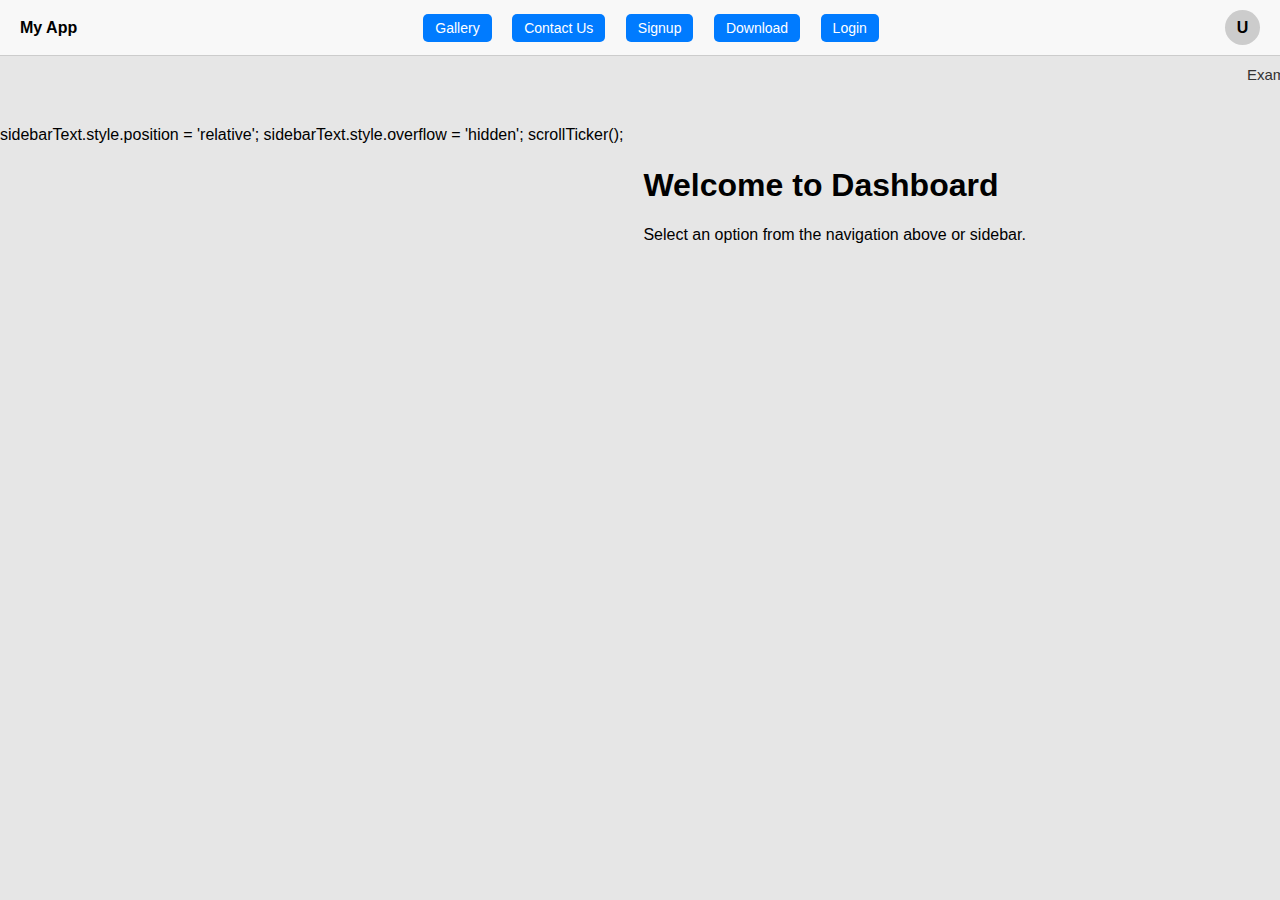
<file: index.html>
<!DOCTYPE html>
<html lang="en">
<head>
  <meta charset="UTF-8">
  <meta name="viewport" content="width=device-width, initial-scale=1.0">
  <title>Dashboard</title>
  <link rel="stylesheet" href="style.css">
  <script src="https://alcdn.msauth.net/browser/latest/js/msal-browser.min.js"></script>
  <script src="config.js"></script>
  <script src="app.js" defer></script>
</head>
<body>
  <div class="navbar">
    <div class="logo">My App</div>
    <div class="nav-links">
      <a href="gallery.html">Gallery</a>
      <a href="contact.html">Contact Us</a>
      <a href="signup.html">Signup</a>
      <a href="download.html">Download</a>
      <a href="#" onclick="login()">Login</a>
    </div>
    <div id="profileCircle" class="profile">U</div>
  </div>
  <div id="mainTicker" class="sidebar-text-ticker"></div>
  <script src="textConfig.js"></script>
  <script>
    // News ticker effect for main page
    const mainTicker = document.getElementById('mainTicker');
    const mainTickerText = window.textConfig?.sidebarText || "Example text";
    mainTicker.innerText = mainTickerText;
    let mainTickerPos = mainTicker.offsetWidth;
    function scrollMainTicker() {
      mainTickerPos--;
      if (mainTickerPos < -mainTicker.scrollWidth) mainTickerPos = mainTicker.offsetWidth;
      mainTicker.style.transform = `translateX(${mainTickerPos}px)`;
      requestAnimationFrame(scrollMainTicker);
    }
    mainTicker.style.whiteSpace = 'nowrap';
    mainTicker.style.display = 'block';
    mainTicker.style.position = 'relative';
    mainTicker.style.overflow = 'hidden';
    scrollMainTicker();
  </script>
<div class="container">
  <!-- Sidebar removed -->
    sidebarText.style.position = 'relative';
    sidebarText.style.overflow = 'hidden';
    scrollTicker();
  </script>

  <div class="main-content">
    <h1>Welcome to Dashboard</h1>
    <p>Select an option from the navigation above or sidebar.</p>
  </div>
</div>
</body>
</html>
</file>
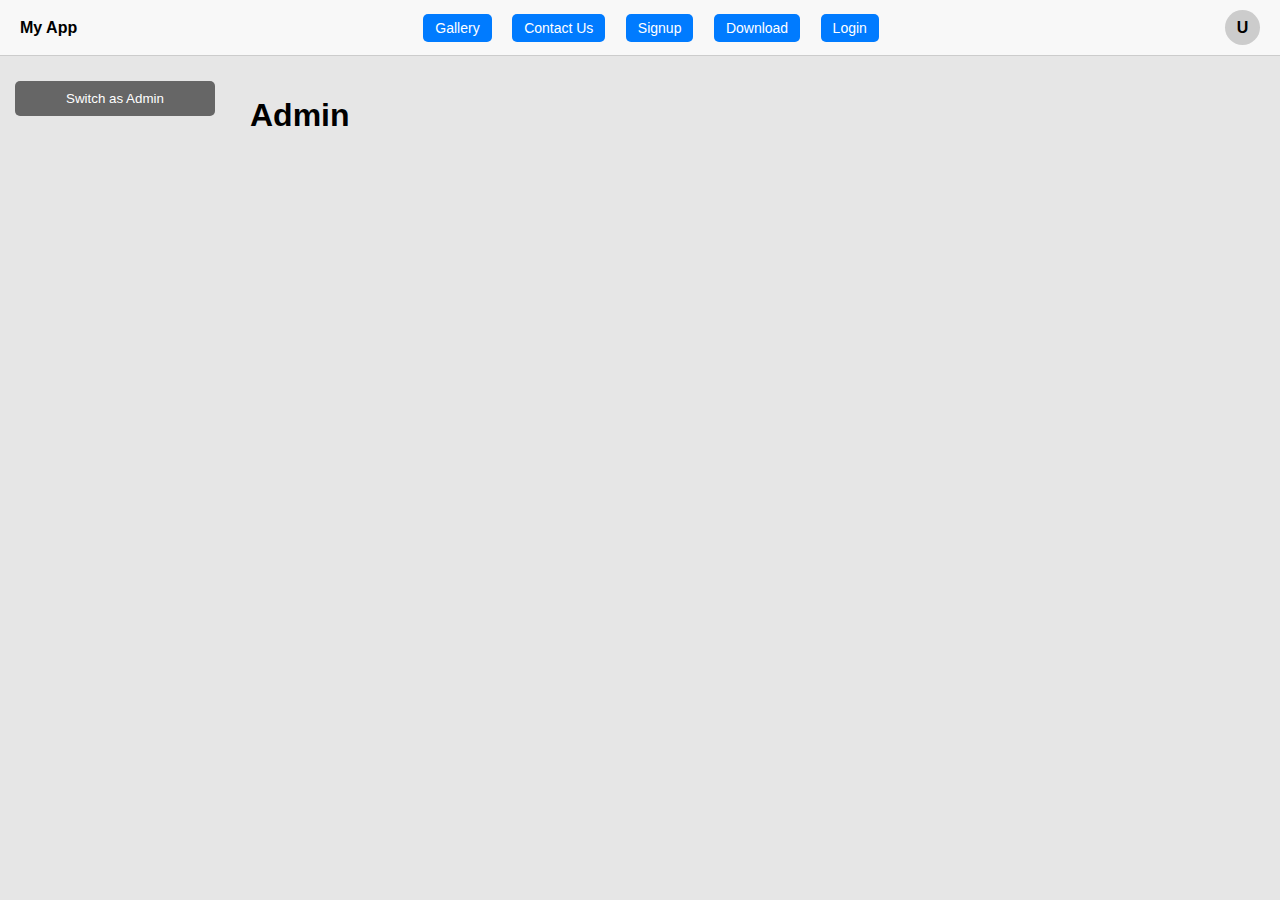
<file: admin.html>
<!DOCTYPE html><html><head><meta charset='UTF-8'><title>Admin</title><link rel='stylesheet' href='style.css'></head><body><div class="navbar">
  <div class="logo">My App</div>
  <div class="nav-links">
    <a href="gallery.html">Gallery</a>
    <a href="contact.html">Contact Us</a>
    <a href="signup.html">Signup</a>
    <a href="download.html">Download</a>
    <a href="#" onclick="login()">Login</a>
  </div>
  <div id="profileCircle" class="profile">U</div>
</div>
<div class="container">
  <div class="sidebar">
    <button onclick="location.href='admin.html'">Switch as Admin</button>
  </div>
<div class='main-content'><h1>Admin</h1></div></div></body></html>
</file>
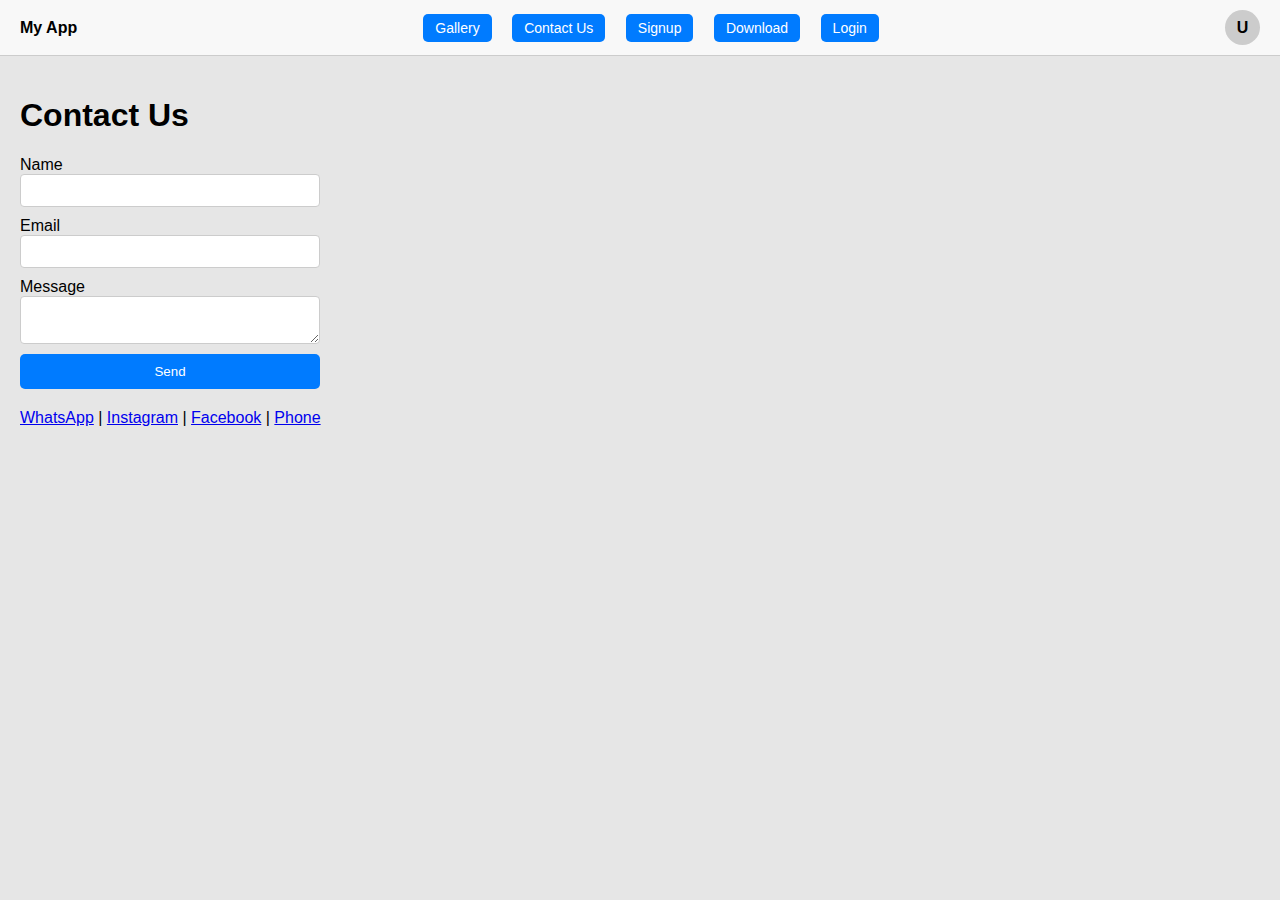
<file: contact.html>
<!DOCTYPE html>
<html lang="en">
<head>
  <meta charset="UTF-8">
  <meta name="viewport" content="width=device-width, initial-scale=1.0">
  <title>Contact Us</title>
  <link rel="stylesheet" href="style.css">
  <script src="config.js"></script>
  <script src="msal-browser.min.js"></script>
  <script src="app.js"></script>
  <script src="socialConfig.js" defer></script>
</head>
<body>
  <div class="navbar">
  <div class="logo">My App</div>
  <div class="nav-links">
  <a href="gallery.html">Gallery</a>
  <a href="contact.html">Contact Us</a>
  <a href="signup.html">Signup</a>
  <a href="download.html">Download</a>
  <a href="#" id="loginLogoutBtn" onclick="handleLoginLogout()">Login</a>
  </div>
  <div id="profileCircle" class="profile">U</div>
    <script>
      function updateLoginLogoutBtn() {
        const btn = document.getElementById('loginLogoutBtn');
        if (localStorage.getItem('azureToken')) {
          btn.innerText = 'Logout';
        } else {
          btn.innerText = 'Login';
        }
      }
      function handleLoginLogout() {
        if (localStorage.getItem('azureToken')) {
          if (window.msalInstance) {
            msalInstance.logoutPopup();
          }
          localStorage.removeItem('azureToken');
          document.getElementById('profileCircle').innerText = 'U';
          updateLoginLogoutBtn();
        } else {
          login();
        }
      }
      updateLoginLogoutBtn();
    </script>
</div>
<div class="container">
  <!-- Sidebar removed -->

  <div class="main-content">
    <h1>Contact Us</h1>
    <form id="contactForm" class="form">
      <label>Name</label>
      <input type="text" required>

      <label>Email</label>
      <input type="email" required>

      <label>Message</label>
      <textarea required></textarea>

      <button type="submit">Send</button>
    </form>
    <div class="social-links">
      <a href="" id="whatsappLink">WhatsApp</a> |
      <a href="" id="instagramLink">Instagram</a> |
      <a href="" id="facebookLink">Facebook</a> |
      <a href="" id="phoneLink">Phone</a>
    </div>
  </div>
</div>
<script>
document.getElementById("contactForm").addEventListener("submit", function(e) {
  e.preventDefault();
  const formData = {
    name: this.name.value,
    email: this.email.value,
    message: this.message.value
  };
  fetch("http://saireddy.ddns.net:3001/api/contact", {
    method: "POST",
    headers: { "Content-Type": "application/json" },
    body: JSON.stringify(formData)
  })
  .then(res => res.json())
  .then(data => {
    if (data.success) {
      alert("✅ Message sent successfully! We will contact you shortly.");
      this.reset();
    } else {
      alert("❌ Error: " + (data.error || "Unknown error"));
    }
  })
  .catch(err => {
    alert("❌ Failed to connect to backend: " + err.message);
  });
});
window.onload = function() {
  document.getElementById("whatsappLink").href = socialConfig.whatsapp;
  document.getElementById("instagramLink").href = socialConfig.instagram;
  document.getElementById("facebookLink").href = socialConfig.facebook;
  document.getElementById("phoneLink").href = "tel:" + socialConfig.phone;
};
</script>
</body>
</html>
</file>
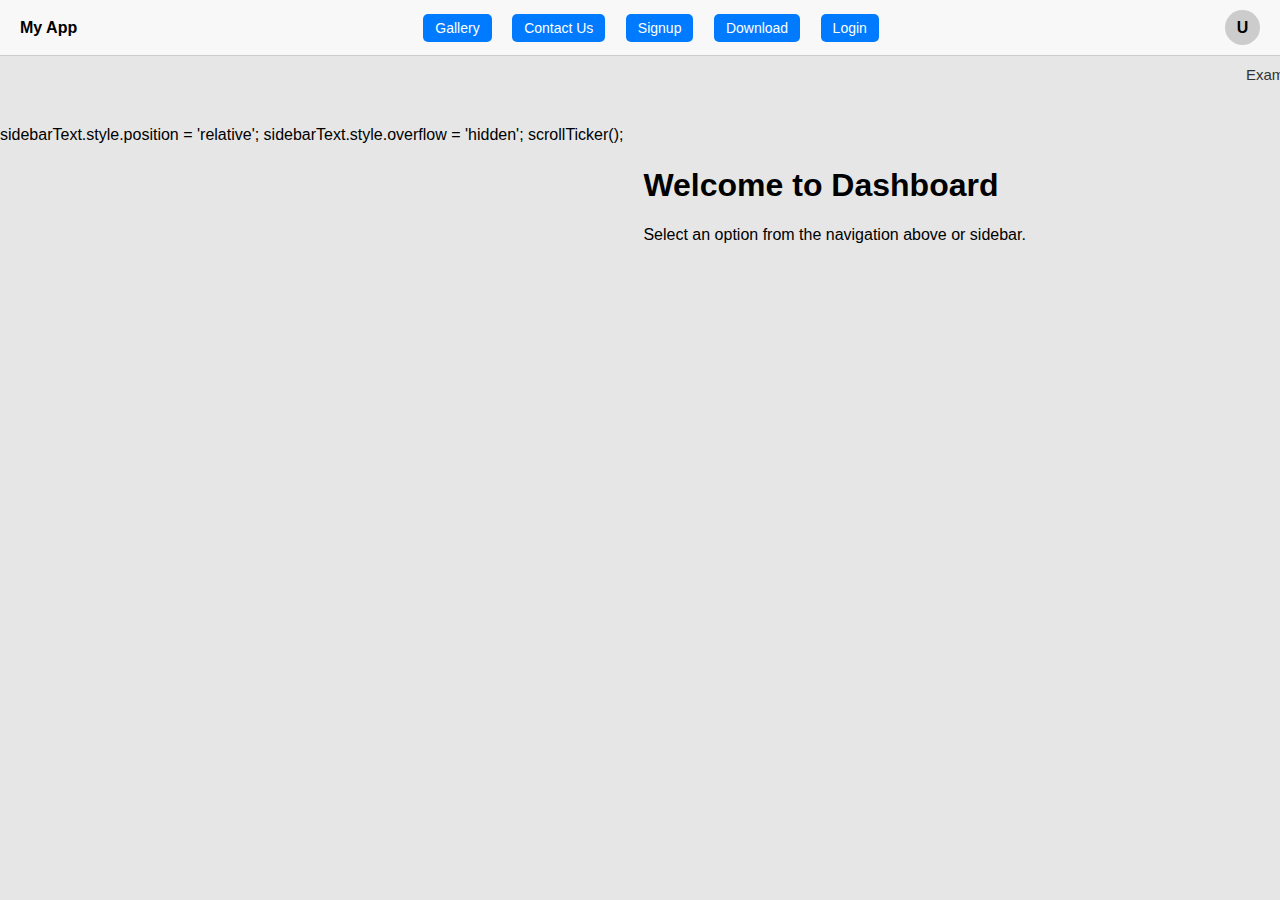
<file: download.html>
<!DOCTYPE html>
<html>
<head>
  <meta charset='UTF-8'>
  <title>Download</title>
  <link rel='stylesheet' href='style.css'>
  <script src="config.js"></script>
  <script src="app.js"></script>
</head>
<body>
<script>
  // Restrict access to logged-in users only
  if (!window.msalInstance || !msalInstance.getAllAccounts().length) {
    alert("Please log in to access this page.");
    window.location.href = "index.html";
  }
</script>
<div class="navbar">
  <div class="logo">My App</div>
  <div class="nav-links">
    <a href="gallery.html">Gallery</a>
    <a href="contact.html">Contact Us</a>
    <a href="signup.html">Signup</a>
    <a href="download.html">Download</a>
    <a href="#" onclick="login()">Login</a>
  </div>
  <div id="profileCircle" class="profile">U</div>
</div>
<div class="container">
  <!-- Sidebar removed -->
<div class='main-content'><h1>Download</h1></div></div></body></html>
</file>
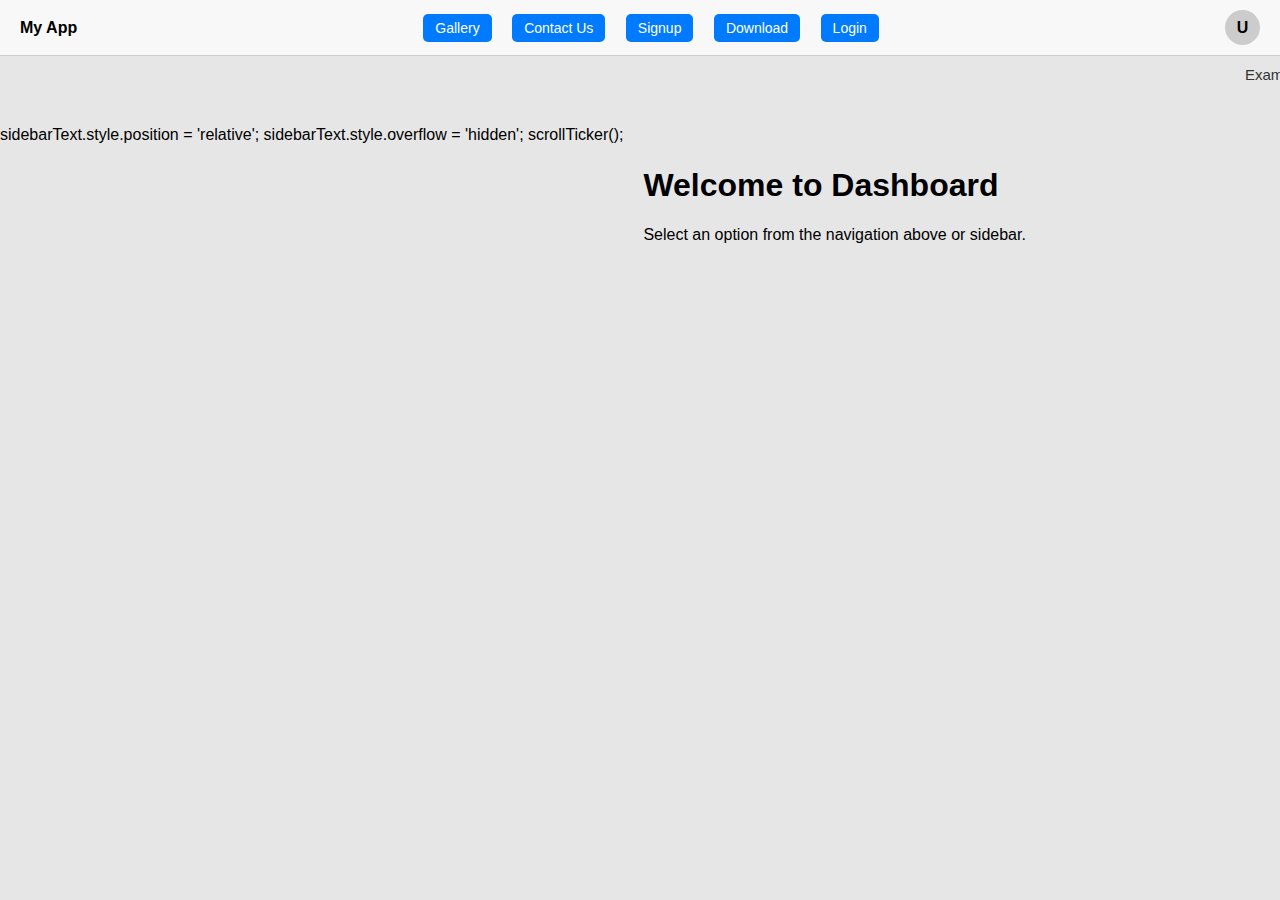
<file: gallery.html>
<!DOCTYPE html>
<html>
<head>
  <meta charset='UTF-8'>
  <title>Gallery</title>
  <link rel='stylesheet' href='style.css'>
  <script src="config.js"></script>
  <script src="app.js"></script>
</head>
<body>
<script>
  // Simple developer authentication
  var username = prompt('Enter username:');
  var password = prompt('Enter password:');
  if (!(username === 'Admin' && password === 'Admin123')) {
    alert('Invalid credentials. Redirecting to home.');
    window.location.href = 'index.html';
  }
</script>
<div class="navbar">
  <div class="logo">My App</div>
  <div class="nav-links">
    <a href="gallery.html">Gallery</a>
    <a href="contact.html">Contact Us</a>
    <a href="signup.html">Signup</a>
    <a href="download.html">Download</a>
    <a href="#" onclick="login()">Login</a>
  </div>
  <div id="profileCircle" class="profile">U</div>
</div>
<div class="container">
  <!-- Sidebar removed -->
<div class='main-content'>
  <h1>Gallery</h1>
  <div id="photoGrid" class="photo-grid"></div>
</div>
</div>
<script>
  // Example photo URLs
  const photos = [
    "https://via.placeholder.com/150",
    "https://via.placeholder.com/160",
    "https://via.placeholder.com/170"
  ];
  const grid = document.getElementById("photoGrid");
  photos.forEach(url => {
    const img = document.createElement("img");
    img.src = url;
    img.className = "gallery-photo";
    grid.appendChild(img);
  });
</script>
</body>
</html>
</file>
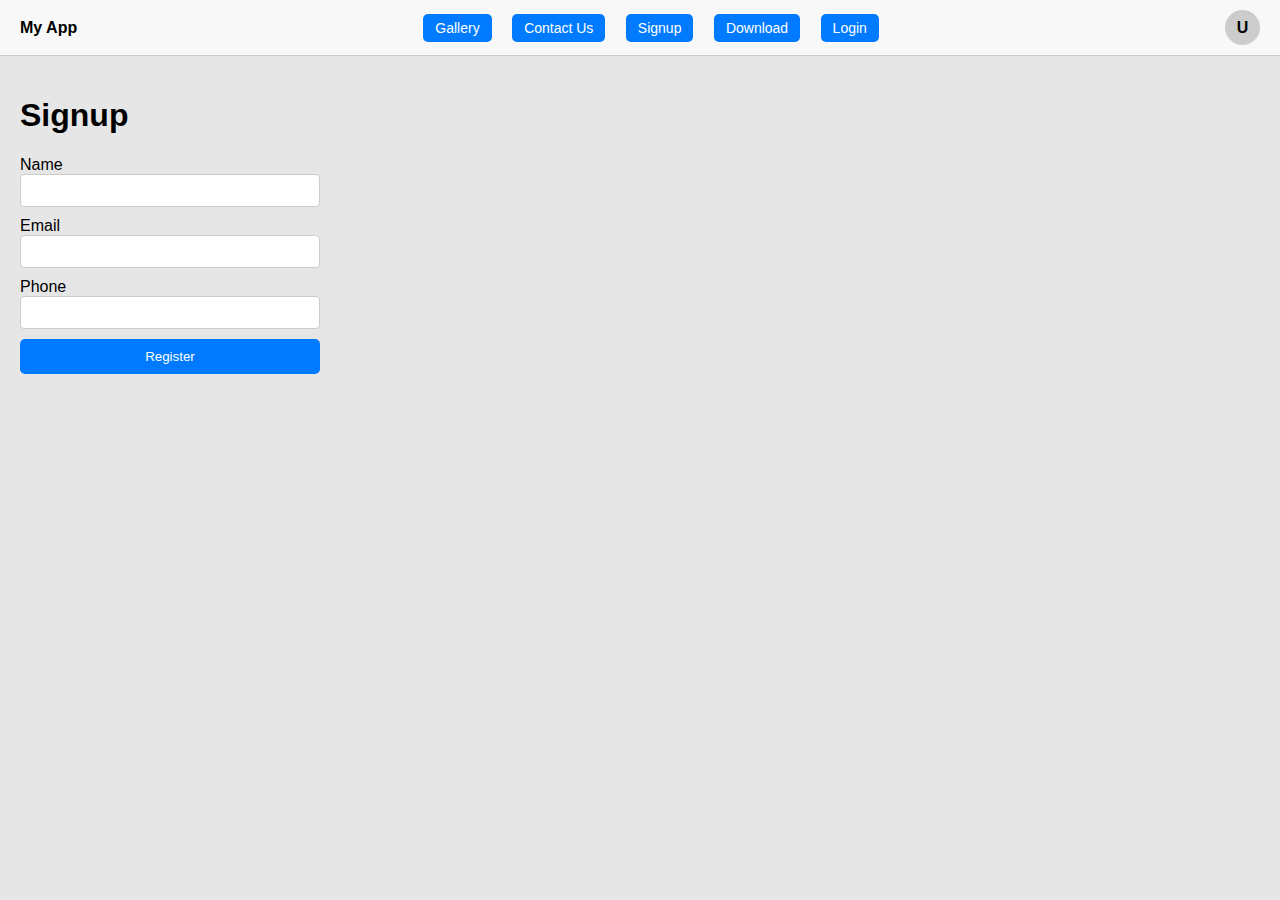
<file: signup.html>
<!DOCTYPE html>
<html lang="en">
<head>
  <meta charset="UTF-8">
  <meta name="viewport" content="width=device-width, initial-scale=1.0">
  <title>Signup</title>
  <link rel="stylesheet" href="style.css">
  <script src="config.js"></script>
  <script src="app.js"></script>
    <script src="msal-browser.min.js"></script>
    <script src="app.js" defer></script>
</head>
<body>
  <div class="navbar">
  <div class="logo">My App</div>
  <div class="nav-links">
  <a href="gallery.html">Gallery</a>
  <a href="contact.html">Contact Us</a>
  <a href="signup.html">Signup</a>
  <a href="download.html">Download</a>
  <a href="#" id="loginLogoutBtn" onclick="handleLoginLogout()">Login</a>
  </div>
  <div id="profileCircle" class="profile">U</div>
    <script>
      function updateLoginLogoutBtn() {
        const btn = document.getElementById('loginLogoutBtn');
        if (localStorage.getItem('azureToken')) {
          btn.innerText = 'Logout';
        } else {
          btn.innerText = 'Login';
        }
      }
      function handleLoginLogout() {
        if (localStorage.getItem('azureToken')) {
          if (window.msalInstance) {
            msalInstance.logoutPopup();
          }
          localStorage.removeItem('azureToken');
          document.getElementById('profileCircle').innerText = 'U';
          updateLoginLogoutBtn();
        } else {
          login();
        }
      }
      updateLoginLogoutBtn();
    </script>
</div>
<div class="container">
  <!-- Sidebar removed -->

  <div class="main-content">
    <h1>Signup</h1>
    <form id="signupForm" class="form">
      <label>Name</label>
      <input type="text" name="name" required>

      <label>Email</label>
      <input type="email" name="email" required>

      <label>Phone</label>
      <input type="tel" name="phone" required>

      <button type="submit">Register</button>
    </form>
  </div>
</div>
  <script>
document.getElementById("signupForm").addEventListener("submit", function(e) {
  e.preventDefault();
  const formData = {
    name: this.name.value,
    email: this.email.value,
    phone: this.phone.value
  };
  fetch('http://saireddy.ddns.net:3001/api/signup', {
    method: 'POST',
    headers: { 'Content-Type': 'application/json' },
    body: JSON.stringify(formData)
  })
  .then(res => res.json())
  .then(data => {
    if (data.success) {
      alert("Thanks for registering! We will get back to you soon.");
      this.reset();
    } else {
      alert("Error: " + (data.error || "Unknown error"));
    }
  });
});
</script>
</body>
</html>
</file>
<file: style.css>
.sidebar-text-ticker {
	height: 40px;
	background: transparent;
	border-radius: 6px;
	padding: 10px;
	margin-bottom: 10px;
	font-size: 15px;
	color: #333;
	overflow: hidden;
	position: relative;
}
body { margin: 0; font-family: Arial, sans-serif; background: #e6e6e6; }
.navbar { display: flex; justify-content: space-between; align-items: center; background: #f8f8f8; padding: 10px 20px; border-bottom: 1px solid #ccc; }
.logo { font-weight: bold; }
.nav-links a { margin: 0 8px; text-decoration: none; padding: 6px 12px; background: #007BFF; color: white; border-radius: 5px; font-size: 14px; }
.nav-links a:hover { background: #0056b3; }
.profile { width: 35px; height: 35px; border-radius: 50%; background: #ccc; display: flex; align-items: center; justify-content: center; font-weight: bold; }
.container { display: flex; }
.sidebar { width: 200px; background: #e6e6e6; padding: 15px; }
.sidebar-text {
	height: 120px;
	overflow-y: auto;
	background: #ccc;
	border-radius: 6px;
	padding: 10px;
	margin-bottom: 10px;
	font-size: 15px;
	color: #333;
}
.sidebar button { display: block; width: 100%; margin: 10px 0; padding: 10px; background: #666; color: white; border: none; border-radius: 5px; cursor: pointer; }
.sidebar button:hover { background: #444; }
.main-content { flex: 1; padding: 20px; }

.photo-grid {
	display: grid;
	grid-template-columns: repeat(auto-fill, minmax(150px, 1fr));
	gap: 16px;
}
.gallery-photo {
	width: 100%;
	border-radius: 8px;
	box-shadow: 0 2px 8px rgba(0,0,0,0.1);
}
.form { display: flex; flex-direction: column; max-width: 300px; }
.form input, .form textarea { margin-bottom: 10px; padding: 8px; border: 1px solid #ccc; border-radius: 4px; }
.form button { padding: 10px; background: #007BFF; color: white; border: none; border-radius: 5px; cursor: pointer; }
.form button:hover { background: #0056b3; }
.social-links { margin-top: 20px; }
</file>
